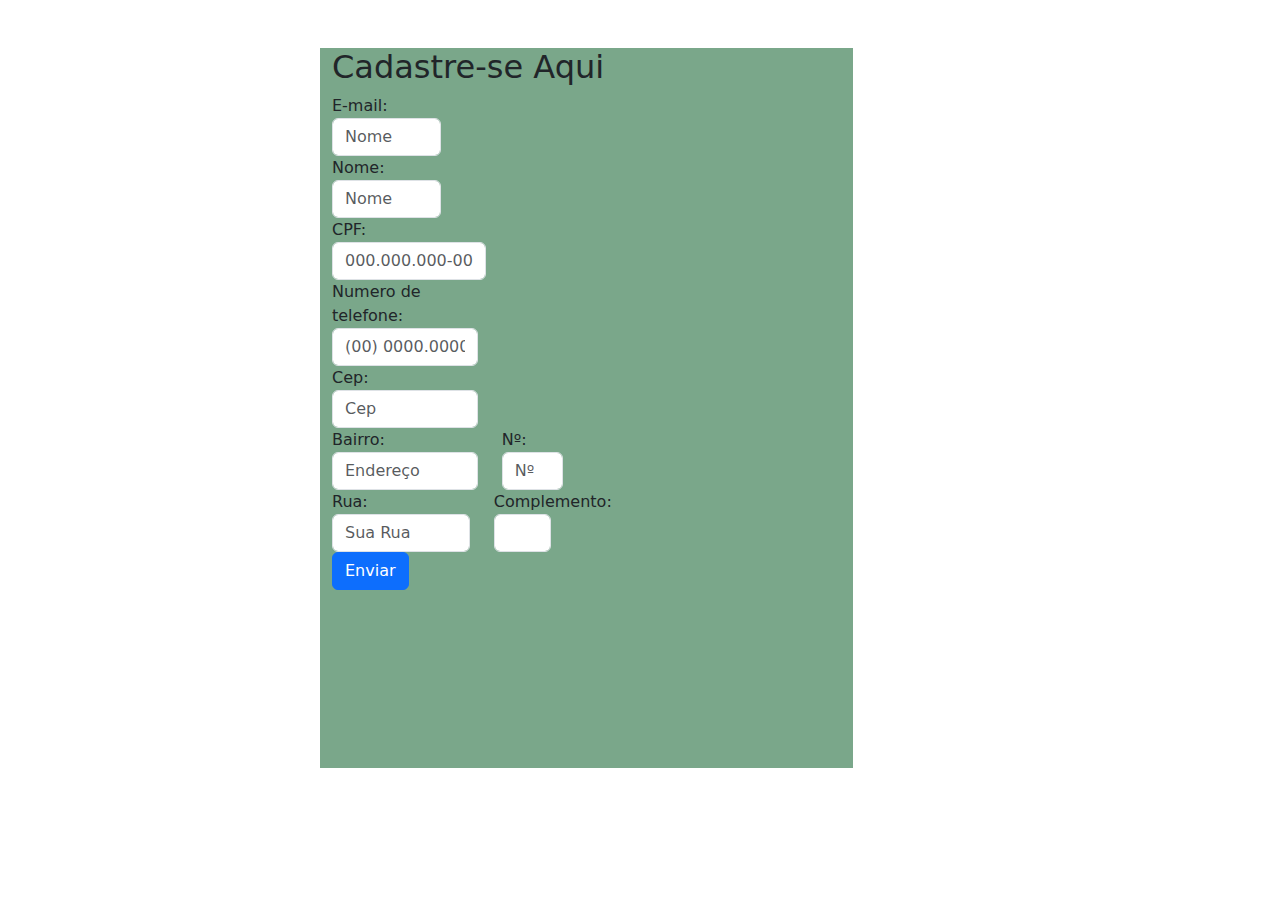
<file: index.html>
<!DOCTYPE html>
<html lang="en">

<head>
  <meta charset="UTF-8">
  <meta http-equiv="X-UA-Compatible" content="IE=edge">
  <meta name="viewport" content="width=device-width, initial-scale=1.0">
  <!-- CSS only -->
  <link rel="stylesheet" href="https://cdn.jsdelivr.net/npm/bootstrap-icons@1.8.1/font/bootstrap-icons.css">
  <link href="https://cdn.jsdelivr.net/npm/bootstrap@5.1.3/dist/css/bootstrap.min.css" rel="stylesheet">
  <link rel="stylesheet" href="style.css">
  <title>Funeraria ousadia</title>
</head>

<body>
  <br>
  <br>
  <div class="col-sm-5">
  <div class="container">
   <h2>Cadastre-se Aqui</h2> 
    <form action="">

      <!-- Mensagem de Aletar ao enviar no formulário bootstrap -->
      <!-- <div  id="mensagemDeAlerta"></div> -->

      <div class="row">

 

    <div class="col-3">
          <label>E-mail:</label>
          <input type="text" class="form-control" placeholder="Nome" id="nomeInput" required>
        </div>



      </div>




      <div class="row">

 

        <div class="col-3">
              <label>Nome:</label>
              <input type="text" class="form-control" placeholder="Nome" id="nomeInput" required>
            </div>
    
    
    
          </div>
    


      <div class="row">


        <div class="col-4">
          <label>CPF:</label>
          <input type="text" class="form-control" placeholder="000.000.000-00" maxlength="11" id="cpfInput"
            oninput="mascaraCpf('cpf')">
        </div>





        

        <div class="row">

 

          <div class="col-4">
                <label>Numero de telefone:</label>
                <input type="text" class="form-control" placeholder="(00) 0000.0000" id="nomeInput" required>
              </div>
      
      
      
            </div>
      


        <div class="row">

 

          <div class="col-4">
                <label>Cep:</label>
                <input type="text" class="form-control" placeholder="Cep" id="cepInput" required>
              </div>
      
      
      
            </div>
      






        <div class="row">


          <div class="col-4">
            <label>Bairro:</label>
            <input type="text" class="form-control" placeholder="Endereço">
          </div>

          <div class="col-2">
            <label>Nº:</label>
            <input type="text" class="form-control" placeholder="Nº">
          </div>








        <div class="row">

          

          <div class="col-4">
            <label>Rua:</label>
            <input type="text"  placeholder="Sua Rua" class="form-control">
          </div>

          
          <div class="col-2">
            <label>Complemento:</label>
            <input type="text"  class="form-control">
          </div>

          
        </div>
    
        
        
  
           <br>
        <div class="col-12">
          <button type="submit" class="btn btn-primary" name="enviar" id="botaoAlerta">Enviar</button>
        </div>



    </form>









  </div>
</div>

 

  <!-- Modal em Bootstrap -->

  <div class="modal fade" id="exemploModal" tabindex="-1" aria-hidden="true">
    <div class="modal-dialog">
      <div class="modal-content">
        <div class="modal-header">
          <h5 class="modal-title">Usando Modal</h5>
          <button type="button" class="btn-close" data-bs-dismiss="modal" aria-label="Close"></button>
        </div>
        <div class="modal-body">
          <p>Deseja realmente salvar as informações?</p>
        </div>
        <div class="modal-footer">
          <button type="button" class="btn btn-secondary" data-bs-dismiss="modal">Fechar</button>
          <button type="button" class="btn btn-primary">Salvar</button>
        </div>
      </div>
    </div>
  </div>

  <!-- JavaScript Bundle with Popper -->
  <script src="https://cdn.jsdelivr.net/npm/bootstrap@5.1.3/dist/js/bootstrap.bundle.min.js"></script>
  <script src="script.js"></script>
</body>

</html>
</file>
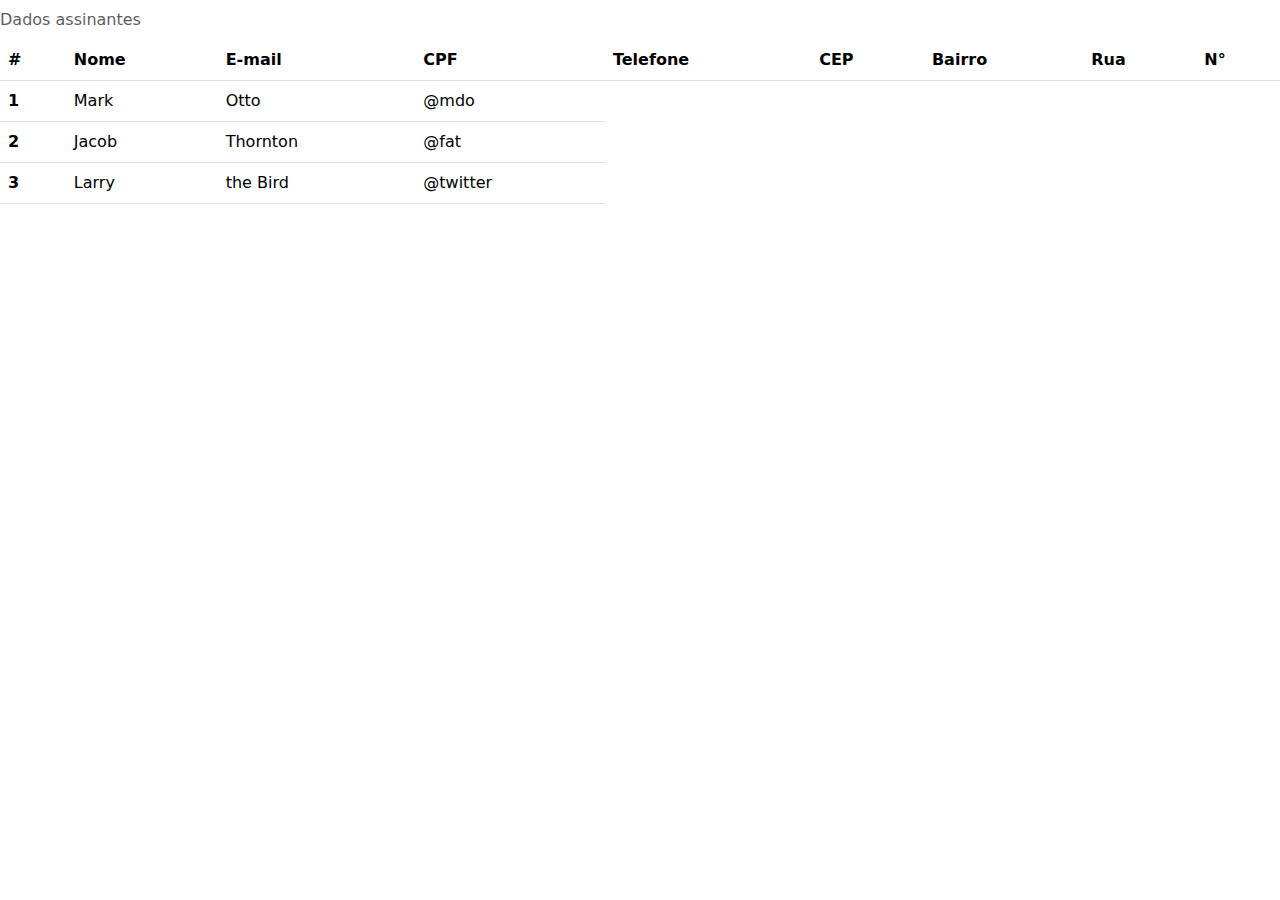
<file: listar.html>
<!DOCTYPE html>
<html lang="en">
<head>
    <meta charset="UTF-8">
    <meta http-equiv="X-UA-Compatible" content="IE=edge">
    <meta name="viewport" content="width=device-width, initial-scale=1.0">
    <link rel="stylesheet" href="https://cdn.jsdelivr.net/npm/bootstrap-icons@1.8.1/font/bootstrap-icons.css">
    <link href="https://cdn.jsdelivr.net/npm/bootstrap@5.1.3/dist/css/bootstrap.min.css" rel="stylesheet">
    <title>Document</title>
</head>
<body>
   
    
    <table class="table caption-top">
        <caption>Dados assinantes</caption>
        <thead>
          <tr>
            <th scope="col">#</th>
            <th scope="col">Nome</th>
            <th scope="col">E-mail</th>
            <th scope="col">CPF </th>
            <th scope="col">Telefone </th>
            <th scope="col">CEP </th>
            <th scope="col">Bairro </th>
            <th scope="col">Rua </th>
            <th scope="col">N° </th>

          </tr>
        </thead>
        <tbody>
          <tr>
            <th scope="row">1</th>
            <td>Mark</td>
            <td>Otto</td>
            <td>@mdo</td>
          </tr>
          <tr>
            <th scope="row">2</th>
            <td>Jacob</td>
            <td>Thornton</td>
            <td>@fat</td>
          </tr>
          <tr>
            <th scope="row">3</th>
            <td>Larry</td>
            <td>the Bird</td>
            <td>@twitter</td>
          </tr>
        </tbody>
      </table>

<script src="https://cdn.jsdelivr.net/npm/bootstrap@5.1.3/dist/js/bootstrap.bundle.min.js"></script>
<script src="script.js"></script>
</body>
</html>
</file>
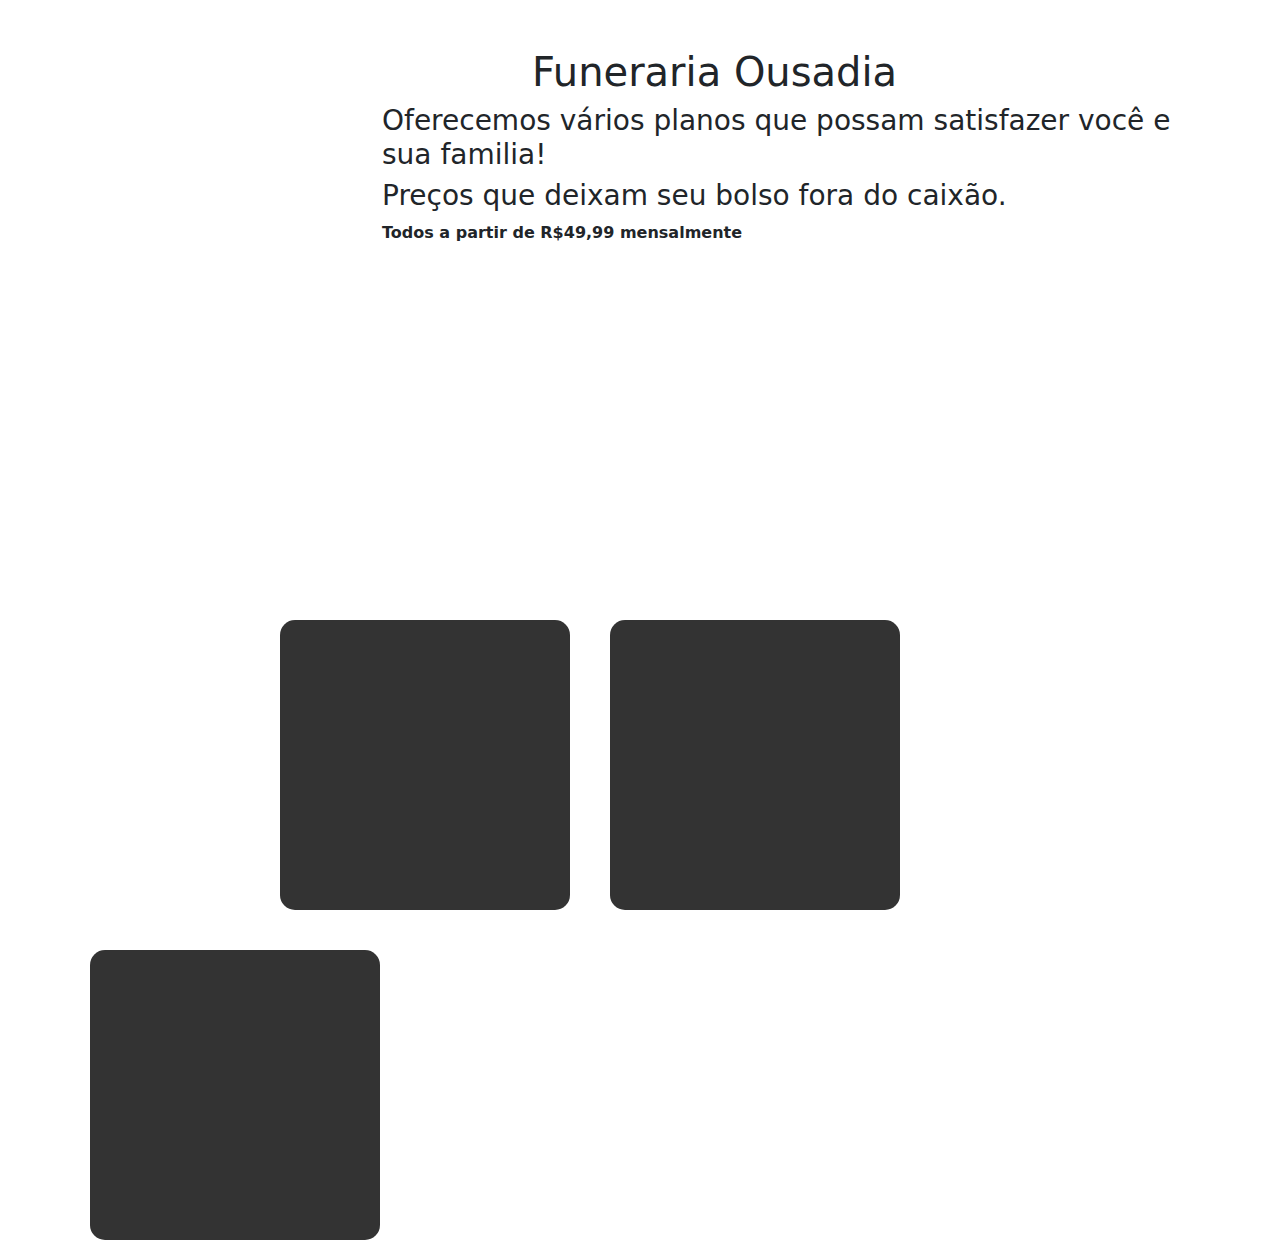
<file: PayCard.html>
<!DOCTYPE html>
<html lang="en">
<head>
    <meta charset="UTF-8">
    <meta http-equiv="X-UA-Compatible" content="IE=edge">
    <meta name="viewport" content="width=, initial-scale=1.0">
    <title>Document</title>
    <link rel="stylesheet" href="https://cdn.jsdelivr.net/npm/bootstrap-icons@1.8.1/font/bootstrap-icons.css">
    <link href="https://cdn.jsdelivr.net/npm/bootstrap@5.1.3/dist/css/bootstrap.min.css" rel="stylesheet">
    <link rel="stylesheet" href="PayCard.css">

</head>
<body>
    <div w3-include-html="menu.html"></div>

    <div class="container">

        <div id="alinhamento">
                <br><br>
        <div class="row"><div class="col">
            
            <h1 id="titulo">Funeraria Ousadia</h1>
        </div></div>
        <div class="row"><div class="column"><h3>Oferecemos vários planos que possam satisfazer você e sua familia!</h3></div></div>
        <div class="row"><div class="column"><h3>Preços que deixam seu bolso fora do caixão.</h3></div></div>
        <div class="row"><div class="column"><strong> Todos a partir de R$49,99 mensalmente</strong></div></div>
        
        </div>
               
         <div class="row"> 
           <div class="col-sm-2"></div>
           <!--  <div id="q1" class="quadrado"></div> -->
            <div id="q2" class="quadrado"></div>
            <div id="q3" class="quadrado"></div>
            <div id="q4" class="quadrado"></div>

        </div>

     </div>
        
        
    



      
      
        


      


      


    
    
    
    
    
    



</body>
</html>
</file>
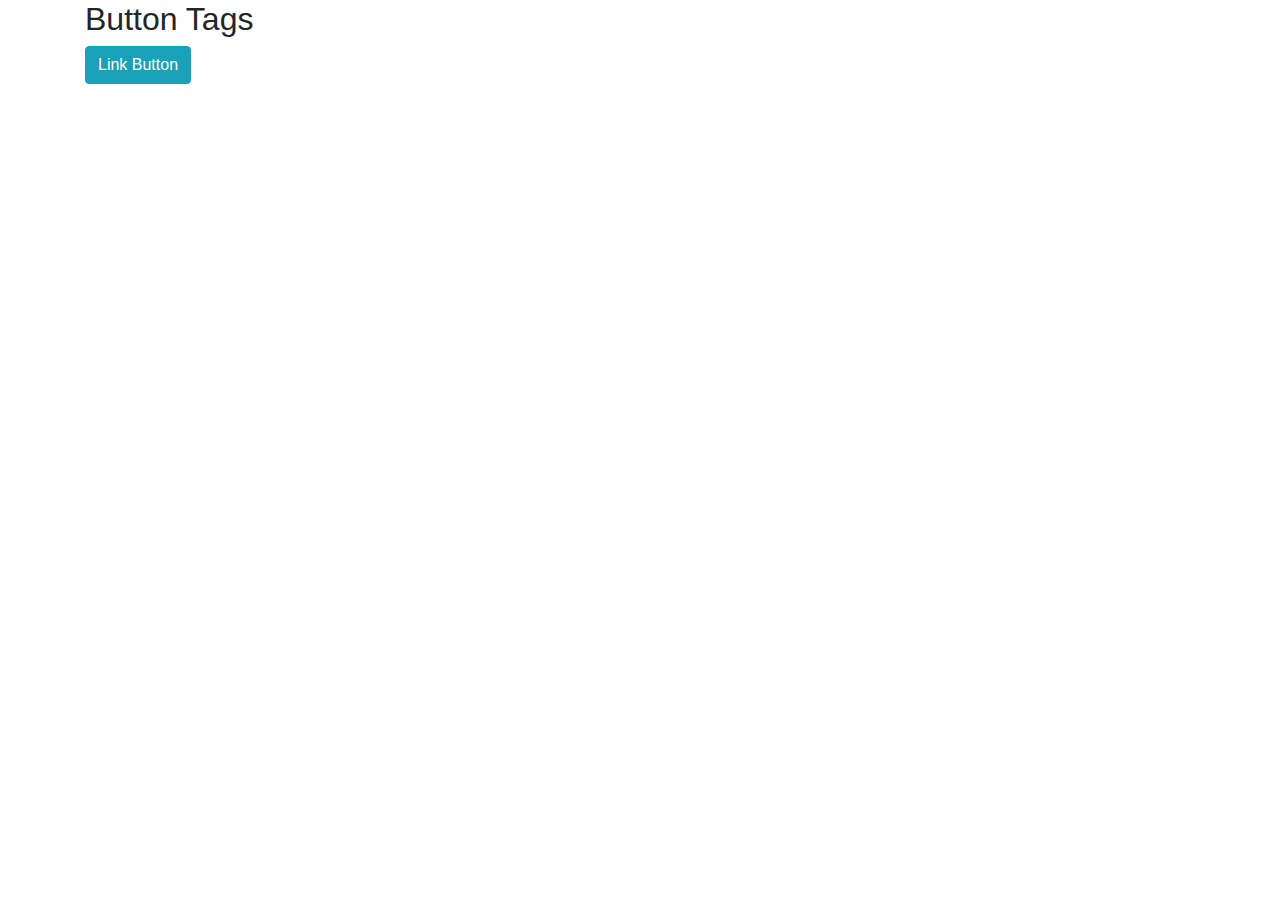
<file: primeiraTela.html>
<!DOCTYPE html>
<html lang="en">

<head>
    <title>Bootstrap Example</title>
    <meta charset="utf-8">
    <meta name="viewport" content="width=device-width, initial-scale=1">
    <link rel="stylesheet" href="https://maxcdn.bootstrapcdn.com/bootstrap/4.0.0/css/bootstrap.min.css" integrity="sha384-Gn5384xqQ1aoWXA+058RXPxPg6fy4IWvTNh0E263XmFcJlSAwiGgFAW/dAiS6JXm" crossorigin="anonymous">
    <script src="https://code.jquery.com/jquery-3.2.1.slim.min.js" integrity="sha384-KJ3o2DKtIkvYIK3UENzmM7KCkRr/rE9/Qpg6aAZGJwFDMVNA/GpGFF93hXpG5KkN" crossorigin="anonymous"></script>
    <script src="https://cdnjs.cloudflare.com/ajax/libs/popper.js/1.12.9/umd/popper.min.js" integrity="sha384-ApNbgh9B+Y1QKtv3Rn7W3mgPxhU9K/ScQsAP7hUibX39j7fakFPskvXusvfa0b4Q" crossorigin="anonymous"></script>
    <script src="https://maxcdn.bootstrapcdn.com/bootstrap/4.0.0/js/bootstrap.min.js" integrity="sha384-JZR6Spejh4U02d8jOt6vLEHfe/JQGiRRSQQxSfFWpi1MquVdAyjUar5+76PVCmYl" crossorigin="anonymous"></script>
</head>

<body>
<div class="container">



<h2>Button Tags</h2>
<a href="https://youtu.be/IBy7TCSY2wk" class="btn btn-info" role="button">Link Button</a>

</div>
</body>

</html>
</file>
<file: style.css>
.container {

    background: rgb(122, 167, 138);
    height: 80vh;
    width: 90h;
    position: static;
    display: block;
    margin-left: 60%;




}
</file>
<file: PayCard.css>
/* 1 -Alinhar conteúdo dentro da página 
   2 -Colocar cor de fundo da página
 */
 body{
    background: #fff;
    display: flex;
    align-items: center;
    justify-content: center;
  }
  
  /* 1 - Determinar as dimensões do quadrado
   2 - Colocar cor de fundo
   3 - Distância entre os quadrados
   4 - Centralizar o elemento */
  .quadrado{
    width: 290px;
    height: 290px;
    border-radius: 15px; 
    background: #333;
    margin: 20px;
    position: relative;
    flex-direction: column;
    top: 500px;
    transform: translateY(-50%);
    transition: all 0.5s ease-in;
  }

#alinhamento{
    margin-left: 300px;
}

#titulo{
    margin-left: 150px;
}
</file>
